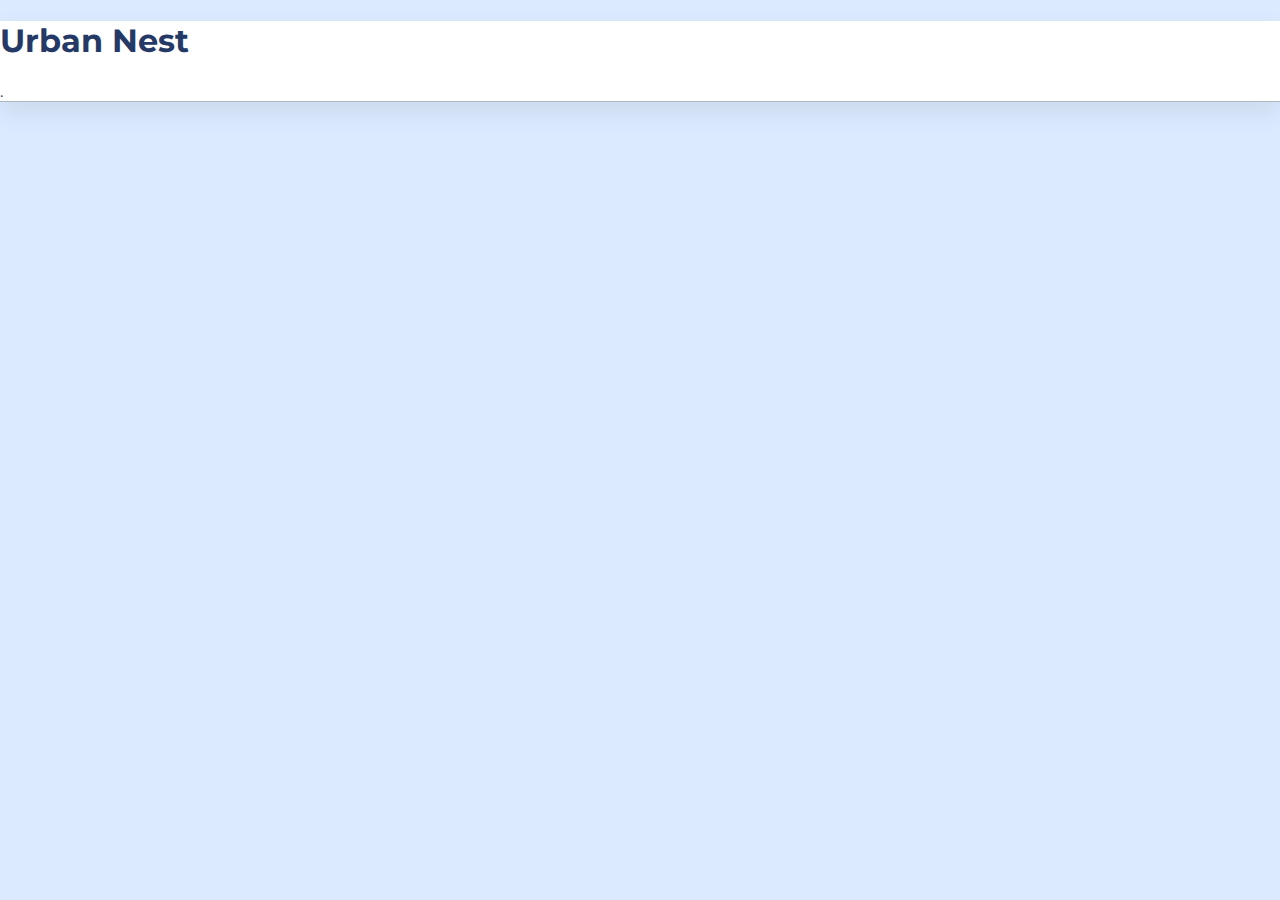
<file: index.html>
<!DOCTYPE html>
<html lang="en">
<head>
    <meta charset="UTF-8">
    <meta name="viewport" content="width=device-width, initial-scale=1.0">
    <link rel="stylesheet" href="style.css">
    <title>final</title>
</head>
<body>
    <header class="header">
        <div class="nav">
            <h1>Urban Nest</h1>
        </div>

        .
    </header>
</body>
</html>
</file>
<file: style.css>
@import url('https://fonts.googleapis.com/css2?family=Montserrat:ital,wght@0,100..900;1,100..900&display=swap');

:root {
  --bg-main: #ffffff;
  --bg-card: #f6f8fb;
  --bg-soft: #eef2f7;
  --bg-dark: #1e293b;
  --bg-hover-dark: #0f172a;

  --primary: #2563eb;
  --primary-soft: #dbeafe;
  --accent: #22c55e;
  --accent-hover: #117636;

  --text-main: #253966;
  --text-dark: #000000;
  --text-soft: #64748b;
  --text-light: #94a3b8;
  --text-white: #ffffff;
  --text-soft-white: #cacdcf;

  --border-soft: #e2e8f0;
  --border-soft-dark: #adb7c2;
  --shadow-soft: 0 10px 25px rgba(15, 23, 42, 0.08);
  --shadow-hard: 0 15px 40px rgba(15, 23, 42, 0.2);
  --shadow-hover: 0 20px 50px rgba(15, 23, 42, 0.25)

}

*,
*::before,
*::after {
  box-sizing: border-box;
}

body {
  margin: 0;
  padding: 0;
  font-family: 'Montserrat', sans-serif;
  background-color: var(--primary-soft);
  color: var(--text-main);
}

button,
input,
select,
input {
  cursor: pointer;
  font-family: inherit;
  font-size: inherit;
}

.header {
  background-color: var(--bg-main);
  box-shadow: var(--shadow-soft);
  border-bottom: 1px solid var(--border-soft-dark);
}

.nav-container {
  display: flex;
  align-items: center;
  justify-content: space-between;
  max-width: 1200px;
  margin: auto;
  padding: 10px 20px;
}

.nav-container h1 {
  font-size: 24px;
  margin: 0;
}

nav ul {
  list-style: none;
  margin: 0;
  padding: 0;
}

nav ul li {
  display: inline-block;
  padding: 5px 10px;
}

nav ul li a {
  text-decoration: none;
  color: var(--text-main);
  font-size: 18px;
  font-weight: bold;
  position: relative;
}

nav ul li a::after {
  content: '';
  position: absolute;
  bottom: -2px;
  left: 0;
  width: 0;
  height: 2px;
  background-color: var(--text-main);
  transition: width 0.3s ease;
}

nav ul li a:hover::after {
  width: 100%;
}

.start {
  display: flex;
  align-items: center;
  gap: 10px;
}

.start a {
  text-decoration: none;
  font-size: 18px;
  color: var(--text-main);
}

.start button {
  border: none;
  border-radius: 10px;
  background-color: var(--accent);
  color: var(--text-white);
  padding: 10px 10px;
  width: 120px;
  font-size: 15px;
  transition: .3s ease-in-out;
}

.start button:hover {
  background-color: var(--accent-hover);
}

.hero {
  min-height: 80vh;
  background: linear-gradient(135deg, rgba(0,0,0,0.65) 0%, rgba(0,0,0,0.4) 100%),
    url('images/hero-image.jpg');
  background-size: cover;
  background-position: center;
  display: flex;
  align-items: center;
  justify-content: center;
  text-align: center;
}

.hero-container {
  color: var(--text-white);
  padding: 20px;
  text-shadow: 0 2px 8px rgba(0,0,0,0.5);
}

.hero-container h1 {
  font-size: 50px;
  margin-bottom: 20px;
  font-weight: 700;
  text-shadow: 0 3px 10px rgba(0,0,0,0.6);
}

.hero-container p {
  font-size: 18px;
}

.hero-container button {
  margin-top: 20px;
  border: none;
  border-radius: 10px;
  background-color: var(--accent);
  color: var(--text-white);
  padding: 15px 25px;
  font-size: 18px;
  cursor: pointer;
  transition: .3s ease-in-out;
}

.hero-container button:hover {
  background-color: var(--accent-hover);
}

.find-home {
  display: flex;
  justify-content: center;
  padding: 35px 20px;
}

.find-home-container {
  text-align: center;
}

.find-home-container h1 {
  font-size: 40px;
  margin: 15px;
}

.find-home-container p {
  font-size: 20px;
  margin: 15px;
}

.search-home {
  display: grid;
  grid-template-columns: repeat(5, 1fr);
  gap: 10px;
  background-color: var(--bg-card);
  padding: 15px;
  border-radius: 5px;
  box-shadow: var(--shadow-soft);
}

.search-home input,
.search-home select {
  width: 100%;
  border: none;
  border-radius: 5px;
  padding: 15px;
  font-size: 15px;
  outline: none;
}

.search-home input::placeholder {
  color: var(--text-dark);
}

.search-home button {
  width: 100%;
  font-size: 15px;
  border: none;
  border-radius: 5px;
  padding: 15px;
  background-color: var(--bg-dark);
  color: var(--text-white);
  transition: .3s ease-in-out;
}

.search-home button:hover {
  background-color: var(--bg-hover-dark);
}

.popular-locations {
  padding: 35px 20px;
}

.locations-container {
  max-width: 1200px;
  margin: auto;
  text-align: center;
}

.locations {
  display: flex;
  justify-content: center;
  gap: 15px;
}

.location {
  position: relative;
  width: 300px;
  height: 220px;
  overflow: hidden;
  border-radius: 8px;
  box-shadow: var(--shadow-soft);
  cursor: pointer;
  transition: .3s ease-in-out;
}

.location:hover{
    transform: scale(1.10);
    margin: 0 15px 0 15px;
}

.location img {
  width: 100%;
  height: 100%;
  object-fit: cover;
}

.location-overlay {
  position: absolute;
  inset: 0;
  display: flex;
  flex-direction: column;
  justify-content: center;
  align-items: center;
  color: var(--text-white);
  background: linear-gradient(
    to top,
    rgba(0,0,0,0.55),
    rgba(0,0,0,0.1)
  );
}

.location-overlay h3 {
  margin: 0;
  font-size: 20px;
}

.location-overlay p {
  margin: 4px 0;
  font-size: 14px;
}

.locations-all {
  display: flex;
  justify-content: flex-end;
  align-items: center;
  gap: 8px;
  margin-top: 15px;
}

.locations-all a {
  text-decoration: none;
  color: var(--text-main);
  font-size: 18px;
}

.properties-container {
  max-width: 1200px;
  margin: auto;
  text-align: center;
}

.properties {
  display: grid;
  grid-template-columns: repeat(3, 1fr);
  gap: 5px;
  margin-top: 25px;
}

.property{
    width: 350px;
    height: 470px;
    border: none;
    border-radius: 8px;
    margin-bottom: 20px ;
    text-align: left;
    background-color: var(--bg-card);
    box-shadow: var(--shadow-hard);
    display: flex;
    flex-direction: column;
    cursor: pointer;
    transition: .3s ease-in-out;
}

.property:hover{
    transform: translateY(-8px);
}

.property img {
  width: 100%;
  height: 200px;
  object-fit: cover;
  border-radius: 5px 5px 0 0;
}

.divider{
    height: 2px;
    background-color: var(--bg-dark);
    display: flex;
    align-items: center;
    justify-content: center;
    width: 90%;
    margin: 0 auto;
}

.property-info, .property-details, .property-location{
    padding-left: 18px;
    padding-right: 18px;
    color: var(--text-dark);
    font-size: 16px;
}

.property-info{
    margin-bottom: 12px;
    padding-top: 18px;
    font-size: 19px;
    font-weight: 600;
}

.property-details{
    display: flex;
    gap: 10px;
}

.property-location{
    display: flex;
    align-items: center;
    justify-content: center;
    margin-bottom: 15px;
    font-weight: bold;
}

.property-location button{
    border: none;
    border-radius: 5px;
    background-color: var(--bg-dark);
    color: var(--text-white);
    font-size: 14px;
    margin: 0 15px;
    padding: 10px 30px;
    cursor: pointer;
    transition: .3s ease-in-out;
}

.property-location button:hover{
    background-color: var(--bg-hover-dark);
}

.how-it-works {
  padding: 35px 20px;
  background-color: var(--bg-soft);
  color: var(--text-dark);
}

.how-it-works-container {
  max-width: 1200px;
  margin: auto;
  text-align: center;
  padding: 0 20px;
}

.how-it-works-container h1 {
  font-size: 50px;
  margin: 0 0 20px 0;
  padding: 0 20px;
}

.how-it-works-container p {
    font-size: 22px;
    margin: 20px 0 20px 0;
    padding: 0 20px;
}

.works-container{
    display: grid;
    grid-template-columns: repeat(3, auto);
    justify-content: center;
    gap: 20px;
    margin: 0;
}

.work{
    display: flex;
    flex-direction: row;
    align-items: center;
    justify-content: center;
    width: 260px;
    height: 100px;
    gap: 18px;
    background-color: var(--bg-card);
    box-shadow: var(--shadow-soft);
    border-radius: 8px;
    cursor: pointer;
    transition: .3s ease-in-out;
    padding: 18px;
}

.work:hover{
    transform: scale(1.10);
}

.work i{
    font-size: 25px;
    color: var(--bg-dark);
    transition: .3s ease-in-out;
}

.work i:hover{
    color: var(--bg-hover-dark);
}

.work h3{
    font-size: 18px;
}

.footer {
  background-color: var(--bg-dark);
  color: var(--text-white);
  text-align: center;
  padding: 20px 20px;
}

.footer-container {
  display: flex;
  align-items: center;
  justify-content: space-evenly;
  gap: 20px;
  margin: 20px;
}

.footer-container h1 {
  font-size: 30px;
  margin: 0;
}

ul{
  list-style: none;
  margin: 0;
  padding: 0;
}

ul li{
  display: inline-block;
  padding: 0 10px;
}

ul li a{
  text-decoration: none;
  color: var(--text-soft-white);
  font-size: 18px;
  cursor: pointer;
  transition: .3s ease-in-out;
  position: relative;
}

footer ul li a::after {
  content: '';
  position: absolute;
  bottom: -2px;
  left: 0;
  width: 0;
  height: 2px;
  background-color: var(--text-white);
  transition: width 0.3s ease-in-out;
}

footer ul li a:hover {
  color: var(--text-white);
}

footer ul li a:hover::after{
  width: 100%;
}

.footer-icons i {
  font-size: 25px;
  color: var(--text-white);
  cursor: pointer;
  transition: color .3s ease-in-out;
}

.footer-icons i:hover:nth-child(1) {
  color: var(--primary);
}

.footer-icons i:hover:nth-child(2) {
  color: var(--text-dark);
}

.footer-icons i:hover:nth-child(3) {
  background: radial-gradient(circle at 30% 107%, #feda75 0%, #fa7e1e 25%, #d62976 50%, #962fbf 75%, #4f5bd5 100%);
  -webkit-background-clip: text;
  -webkit-text-fill-color: transparent;
  background-clip: text;
  cursor: pointer;
}

.copyright {
  margin-top: 20px;
  font-size: 20px;
  color: var(--text-soft-white);
  text-decoration: underline;
}

/* About Us Page Styles */

.about-hero{
  background: linear-gradient(135deg, #ffffff 0%, #f5f7fa 100%);
  padding: 80px 20px;
}

.about-hero-container{
  display: flex;
  align-items: center;
  justify-content: center;
  gap: 60px;
  max-width: 1200px;
  margin: 0 auto;
}


.about-hero-text{
  display: flex;
  flex-direction: column;
  align-items: flex-start;
  justify-content: center;
  margin: 0;
  text-align: left;
  flex: 1;
}

.about-hero-container h1{
  font-size: 48px;
  font-weight: 800;
  margin: 0 0 24px 0;
  color: var(--text-dark);
  line-height: 1.2;
}

.about-hero-text p{
  font-size: 18px;
  margin: 0;
  max-width: 100%;
  line-height: 1.8;
  color: var(--text-soft);
}

.about-hero-image{
  display: flex;
  align-items: center;
  justify-content: center;
  margin: 0;
  flex: 1;
}

.about-hero-image img{
  width: 100%;
  max-width: 400px;
  height: auto;
  border-radius: 12px;
  box-shadow: var(--shadow-hard);
  cursor: pointer;
  transition: 0.3s ease-in-out;
}

.about-hero-image img:hover {
  transform: translateY(-8px);
  box-shadow: var(--shadow-hover);
}

.our-mission{
  padding: 60px 20px;
  background: linear-gradient(to bottom, var(--bg-soft) 0%, var(--bg-main) 100%);
  color: var(--text-dark);
}

.our-mission-container {
  max-width: 1200px;
  margin: 0 auto;
}

.our-mission-text {
  text-align: left;
  margin-bottom: 50px;
}

.mission-text-icon{
  display: flex;
  flex-direction: row;
  align-items: center;
  gap: 15px;
  margin-bottom: 15px;
}

.mission-text-icon i{
  font-size: 40px;
  color: var(--primary);
}

.our-mission-text h1{
  font-size: 42px;
  margin: 0;
  text-align: left;
  font-weight: 700;
  letter-spacing: -0.5px;
}

.our-mission-text p{
  font-size: 18px;
  margin: 20px 0 0;
  text-align: left;
  line-height: 1.8;
  max-width: 900px;
  color: var(--text-soft);
}

.mission-example {
  display: grid;
  grid-template-columns: repeat(2, max-content);
  gap: 20px 40px;
  justify-content: center;
  margin: 40px auto;
}


.example{
  display: flex;
  flex-direction: row;
  align-items: center;
  justify-content: center;
  width: 420px;
  height: auto;
  background-color: var(--bg-card);
  box-shadow: var(--shadow-hard);
  border-radius: 5px;
  padding: 10px;
  gap: 10px;
  cursor: pointer;
  transition: 0.3s ease-in-out;
}

.example:hover{
    transform: scale(1.10);
}

.example h3{
    font-size: 18px;
    color: var(--text-dark);
}

.example i{
    font-size: 30px;
    color: var(--bg-dark);
    cursor: pointer;
}

.why-choose-us{
  padding: 60px 20px;
  background-color: var(--bg-soft);
  color: var(--text-dark);
}

.why-choose-us-container {
  max-width: 1200px;
  margin: 0 auto;
  text-align: center;
}

.why-choose-us-container h1{
  font-size: 42px;
  font-weight: 800;
  margin: 0 0 20px 0;
}

.why-choose-us-container p{
  font-size: 18px;
  line-height: 1.6;
  color: var(--text-soft);
  text-align: center;
}

.why-choose-us-container h2{
  font-size: 30px;
  font-weight: bold;
}

.choose-us-features{
    display: grid;
    grid-template-columns: repeat(4, auto);
    gap: 10px;
    justify-content: center;
    margin-top: 30px;
}

.choose-us-feature{
  display: flex;
  align-items: center;
  justify-content: center;
  flex-direction: column;
  text-align: center;
  width: 250px;
  border-radius: 5px;
  padding: 15px;
  border: 2px solid var(--border-soft);
  background-color: var(--bg-card);
  cursor: pointer;
  transition: .3s ease-in-out;
}

.choose-us-feature i{
    font-size: 35px;
    color: var(--bg-dark);
    margin-bottom: 10px;
} 

.choose-us-feature:hover{
    transform: translateY(-8px);
    box-shadow: var(--shadow-hard);
}
</file>
